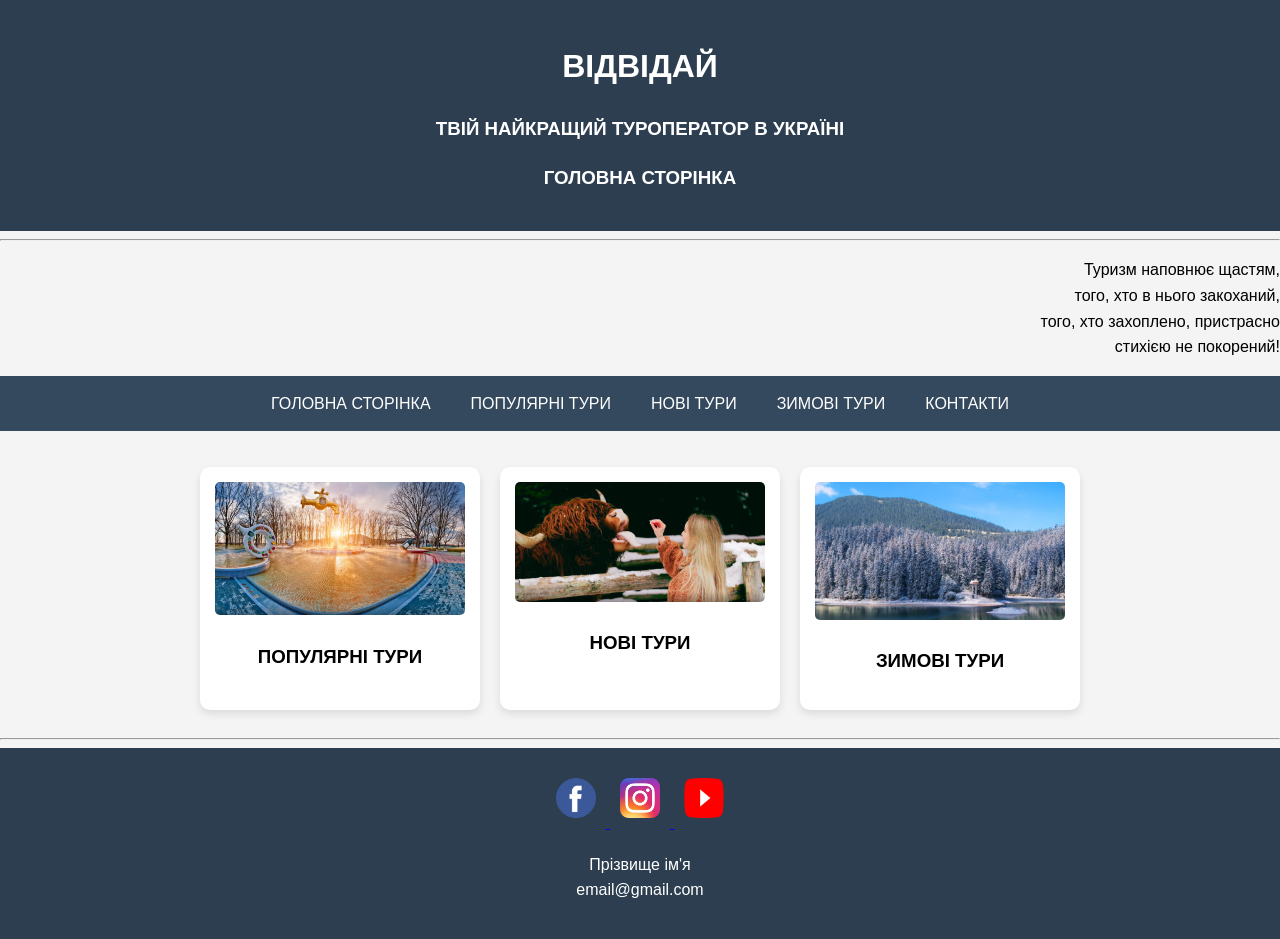
<file: index.html>
<!DOCTYPE html>
<html>
<head>
   <meta charset="utf-8">
   <meta name="viewport" content="width=device-width, initial-scale=1">
   <title>Туристична агенція</title>
   <link rel="stylesheet" type="text/css" href="style.css">
</head>
<body>
<header>
   <h1>ВІДВІДАЙ</h1>
   <h3>ТВІЙ НАЙКРАЩИЙ ТУРОПЕРАТОР В УКРАЇНІ</h3>
   <h3>ГОЛОВНА СТОРІНКА</h3>
</header>
<hr>
<main>
   <p align="right">
      Туризм наповнює щастям, <br>
того, хто в нього закоханий,<br>
того, хто захоплено, пристрасно<br>
стихією не покорений! 
   </p>
   <section>
       <nav>
         <ul>
        
         <li><a href="index.html"> ГОЛОВНА СТОРІНКА </a></li>
         <li><a href="populiarni_tury.html">ПОПУЛЯРНІ ТУРИ</a></li> 
          <li><a href="novi_tury.html ">НОВІ ТУРИ</a></li> 
          <li><a href="zymovi_tury.html">ЗИМОВІ ТУРИ</a></li> 
          <li><a href="#contact">КОНТАКТИ</a></li>

          </ul>
         
       </nav>
       <article>
         <div>
            <img src='img/img_1.png'>
            <h3> ПОПУЛЯРНІ ТУРИ </h3>
         </div>
         <div>
            <img src='img/img_2.png'>
            <h3> НОВІ ТУРИ </h3>
         </div>
         <div>
            <img src='img/img_3.png'>
            <h3> ЗИМОВІ ТУРИ </h3>
         </div>
        
       </article>
   <section>
<main>
   <hr>
<footer>
   <a href="https://www.facebook.com/?locate=uk_UA" >
   <img src="img/fb.png">
</a>

   <a href="https://www.instagram.com/">
   <img src="img/insta.png">
</a>

   <a href="https://www.youtube.com/?app=desktop&gl=UA&hl=uk">
   <img src="img/youtube.png">
</a>
   <p>Прізвище ім'я<br>
 <a name="contact">email@gmail.com</a>
   </p>
</footer>
</body>
</html>
</file>
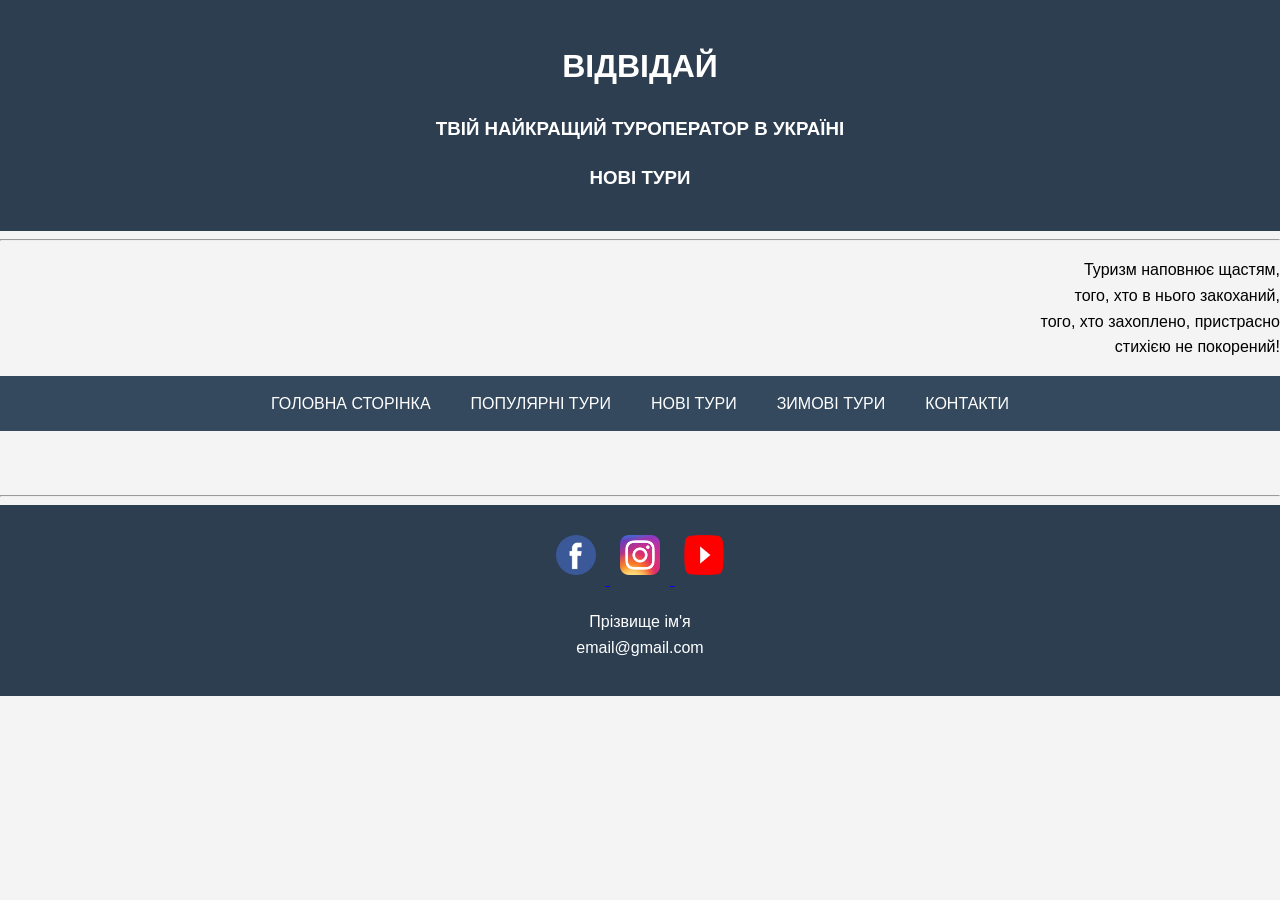
<file: novi_tury.html>
<!DOCTYPE html>
<html>
<head>
   <meta charset="utf-8">
   <title>Туристична агенція</title>
   <link rel="stylesheet" type="text/css" href="style.css">
</head>
<body>
<header>
   <h1 align="center">ВІДВІДАЙ</h1>
   <h3 align="center">ТВІЙ НАЙКРАЩИЙ ТУРОПЕРАТОР В УКРАЇНІ</h3>
   <h3 align="center">НОВІ ТУРИ</h3>
</header>
<hr>
<main>
   <p align="right">
      Туризм наповнює щастям, <br>
того, хто в нього закоханий,<br>
того, хто захоплено, пристрасно<br>
стихією не покорений! 
   </p>
   <section>
       <nav>
         
          <ul>
        
         <li><a href="index.html"> ГОЛОВНА СТОРІНКА </a></li>
         <li><a href="populiarni_tury.html">ПОПУЛЯРНІ ТУРИ</a></li> 
          <li><a href="novi_tury.html ">НОВІ ТУРИ</a></li> 
          <li><a href="zymovi_tury.html">ЗИМОВІ ТУРИ</a></li> 
          <li><a href="#contact">КОНТАКТИ</a></li>

          </ul>
         
       </nav>
       <article>
          
       </article>
   <section>
<main>
   <hr>
<footer>
   <a href="https://www.facebook.com/?locate=uk_UA" >
   <img src="img/fb.png" width="100px" height="100px">
</a>

   <a href="https://www.instagram.com/">
   <img src="img/insta.png" width="100px" height="100px">
</a>

   <a href="https://www.youtube.com/?app=desktop&gl=UA&hl=uk">
   <img src="img/youtube.png" width="100px" height="100px">
</a>
   <p>Прізвище ім'я<br>
 <a name="contact">email@gmail.com</a>
   </p>
</footer>
</body>
</html>
</file>
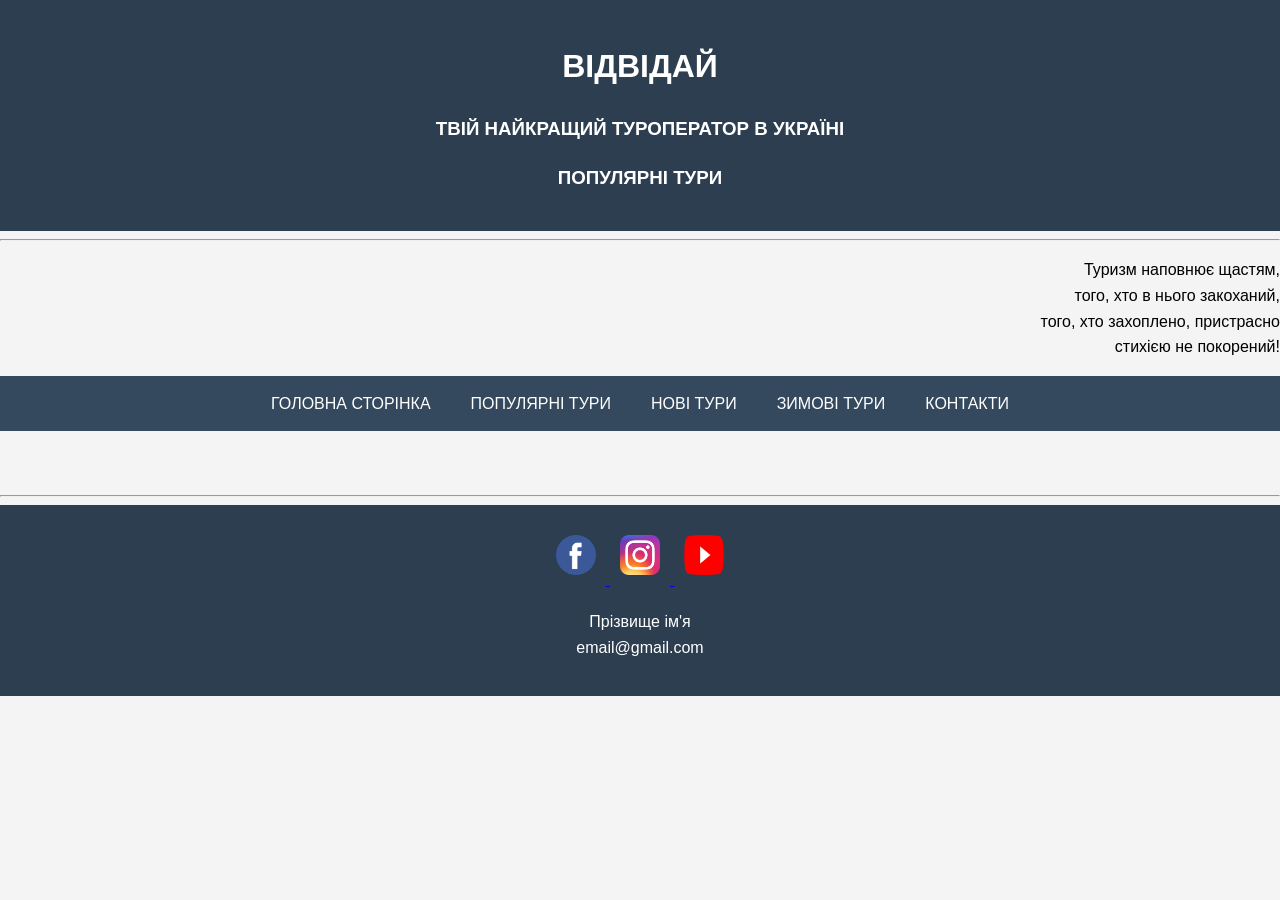
<file: populiarni_tury.html>
<!DOCTYPE html>
<html>
<head>
   <meta charset="utf-8">
   <title>Туристична агенція</title>
   <link rel="stylesheet" type="text/css" href="style.css">
</head>
<body>
<header>
   <h1 align="center">ВІДВІДАЙ</h1>
   <h3 align="center">ТВІЙ НАЙКРАЩИЙ ТУРОПЕРАТОР В УКРАЇНІ</h3>
   <h3 align="center">ПОПУЛЯРНІ ТУРИ</h3>
</header>
<hr>
<main>
   <p align="right">
      Туризм наповнює щастям, <br>
того, хто в нього закоханий,<br>
того, хто захоплено, пристрасно<br>
стихією не покорений! 
   </p>
   <section>
       <nav>
          <ul>
        
         <li><a href="index.html"> ГОЛОВНА СТОРІНКА </a></li>
         <li><a href="populiarni_tury.html">ПОПУЛЯРНІ ТУРИ</a></li> 
          <li><a href="novi_tury.html ">НОВІ ТУРИ</a></li> 
          <li><a href="zymovi_tury.html">ЗИМОВІ ТУРИ</a></li> 
          <li><a href="#contact">КОНТАКТИ</a></li>

          </ul>
         
       </nav>
       <article>
          
       </article>
   <section>
<main>
   <hr>
<footer>
   <a href="https://www.facebook.com/?locate=uk_UA" >
   <img src="img/fb.png" width="100px" height="100px">
</a>

   <a href="https://www.instagram.com/">
   <img src="img/insta.png" width="100px" height="100px">
</a>

   <a href="https://www.youtube.com/?app=desktop&gl=UA&hl=uk">
   <img src="img/youtube.png" width="100px" height="100px">
</a>
   <p>Прізвище ім'я<br>
 <a name="contact">email@gmail.com</a>
   </p>
</footer>
</body>
</html>
</file>
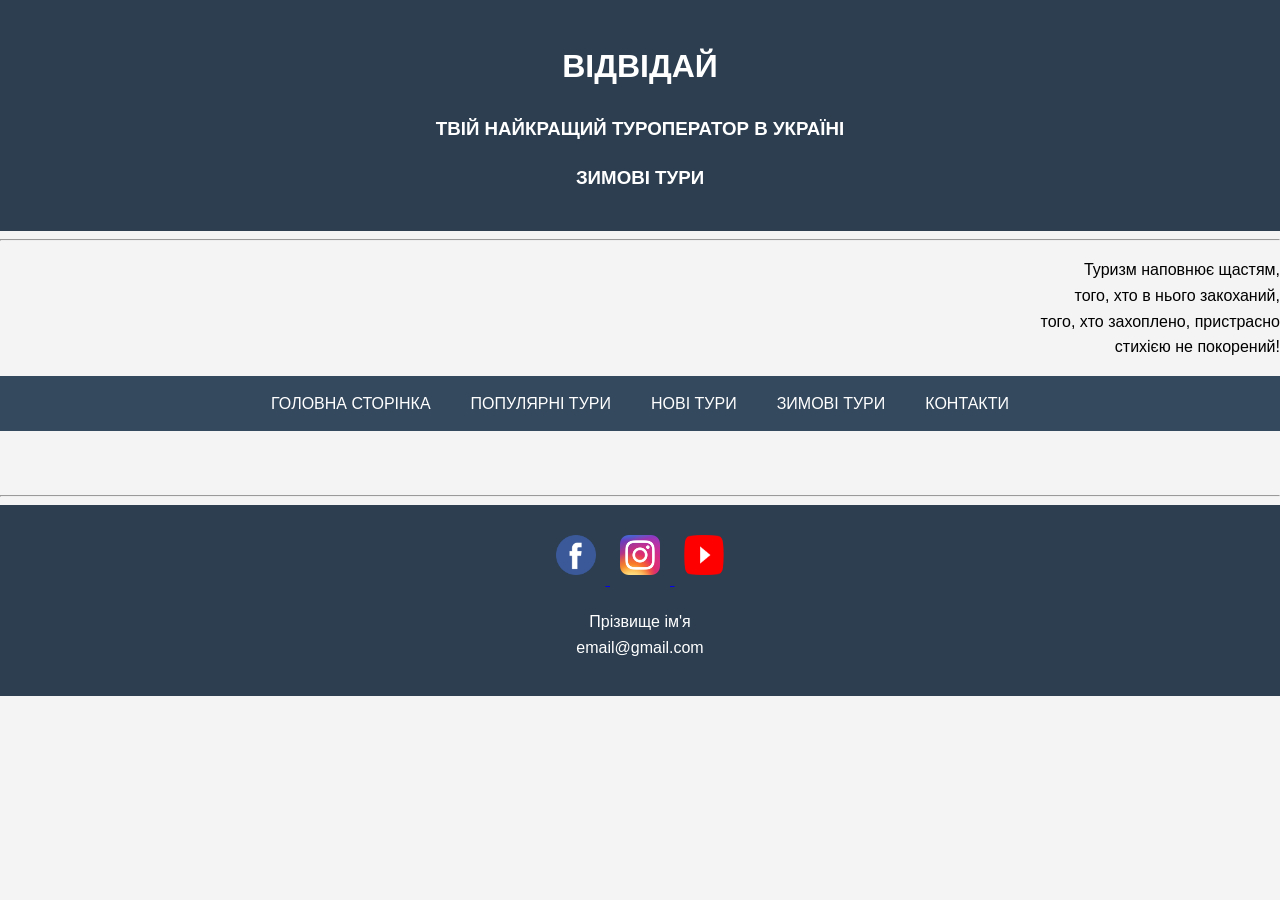
<file: zymovi_tury.html>
<!DOCTYPE html>
<html>
<head>
   <meta charset="utf-8">
   <title>Туристична агенція</title>
   <link rel="stylesheet" type="text/css" href="style.css">
</head>
<body>
<header>
   <h1 align="center">ВІДВІДАЙ</h1>
   <h3 align="center">ТВІЙ НАЙКРАЩИЙ ТУРОПЕРАТОР В УКРАЇНІ</h3>
   <h3 align="center">ЗИМОВІ ТУРИ</h3>
</header>
<hr>
<main>
   <p align="right">
      Туризм наповнює щастям, <br>
того, хто в нього закоханий,<br>
того, хто захоплено, пристрасно<br>
стихією не покорений! 
   </p>
   <section>
       <nav>
          <ul>
        
         <li><a href="index.html"> ГОЛОВНА СТОРІНКА </a></li>
         <li><a href="populiarni_tury.html">ПОПУЛЯРНІ ТУРИ</a></li> 
          <li><a href="novi_tury.html ">НОВІ ТУРИ</a></li> 
          <li><a href="zymovi_tury.html">ЗИМОВІ ТУРИ</a></li> 
          <li><a href="#contact">КОНТАКТИ</a></li>

          </ul>
         
       </nav>
       <article>
          
       </article>
   <section>
<main>
   <hr>
<footer>
   <a href="https://www.facebook.com/?locate=uk_UA" >
   <img src="img/fb.png" width="100px" height="100px">
</a>

   <a href="https://www.instagram.com/">
   <img src="img/insta.png" width="100px" height="100px">
</a>

   <a href="https://www.youtube.com/?app=desktop&gl=UA&hl=uk">
   <img src="img/youtube.png" width="100px" height="100px">
</a>
   <p>Прізвище ім'я<br>
 <a name="contact">email@gmail.com</a>
   </p>
</footer>
</body>
</html>
</file>
<file: style.css>
body {
    font-family: Arial, sans-serif; /* Змінюємо стандартний шрифт */
    margin: 0;                     /* Прибираємо відступи від країв вікна */
    padding: 0;
    line-height: 1.6;              /* Робимо відстань між рядками зручною для читання */
    background-color: #f4f4f4;    /* Додаємо світлий фон для всієї сторінки */
}
header {
    background-color: #2c3e50;    /* Темно-синій фон */
    color: white;                  /* Білий колір тексту */
    padding: 20px 0;               /* Внутрішні відступи зверху та знизу */
    text-align: center;            /* Вирівнювання тексту по центру */
}

nav ul {
    list-style: none;              /* Прибираємо крапки (маркери) списку */
    padding: 0;
    display: flex;                 /* Включаємо Flexbox (елементи стають у ряд) */
    flex-wrap: wrap;               /* Дозволяємо кнопкам переноситися на мобільних */
    justify-content: center;       /* Центруємо кнопки */
    background: #34495e;
}

nav a {
    text-decoration: none;         /* Прибираємо підкреслення посилань */
    color: white;
    padding: 15px 20px;            /* Робимо зону кліку більшою */
    display: block;
}

nav a:hover {
    background-color: #3498db;    /* Колір при наведенні мишкою */
}
article {
    display: flex;                 /* Картки турів стають у ряд */
    flex-wrap: wrap;               /* Магія адаптивності: перенос на новий рядок */
    justify-content: center;       /* Центруємо блоки */
    gap: 20px;                     /* Відстань між картками */
    padding: 20px;
}

article div {
    background: white;             /* Білий фон для кожної картки */
    padding: 15px;
    border-radius: 10px;           /* Заокруглюємо кути */
    box-shadow: 0 4px 8px rgba(0,0,0,0.1); /* Додаємо легку тінь */
    width: 250px;                  /* Фіксована ширина картки */
    text-align: center;
}

article img {
    width: 100%;                   /* Картинка займає всю ширину картки */
    height: auto;                  /* Зберігає пропорції */
    border-radius: 5px;
}
footer {
    text-align: center;
    padding: 20px;
    background: #2c3e50;
    color: white;
}

footer img {
    width: 40px;                   /* Компактний розмір іконок */
    height: 40px;
    margin: 10px;
    transition: 0.3s;              /* Плавна анімація */
}

footer img:hover {
    transform: scale(1.2);         /* Збільшення іконки при наведенні */
}
</file>
